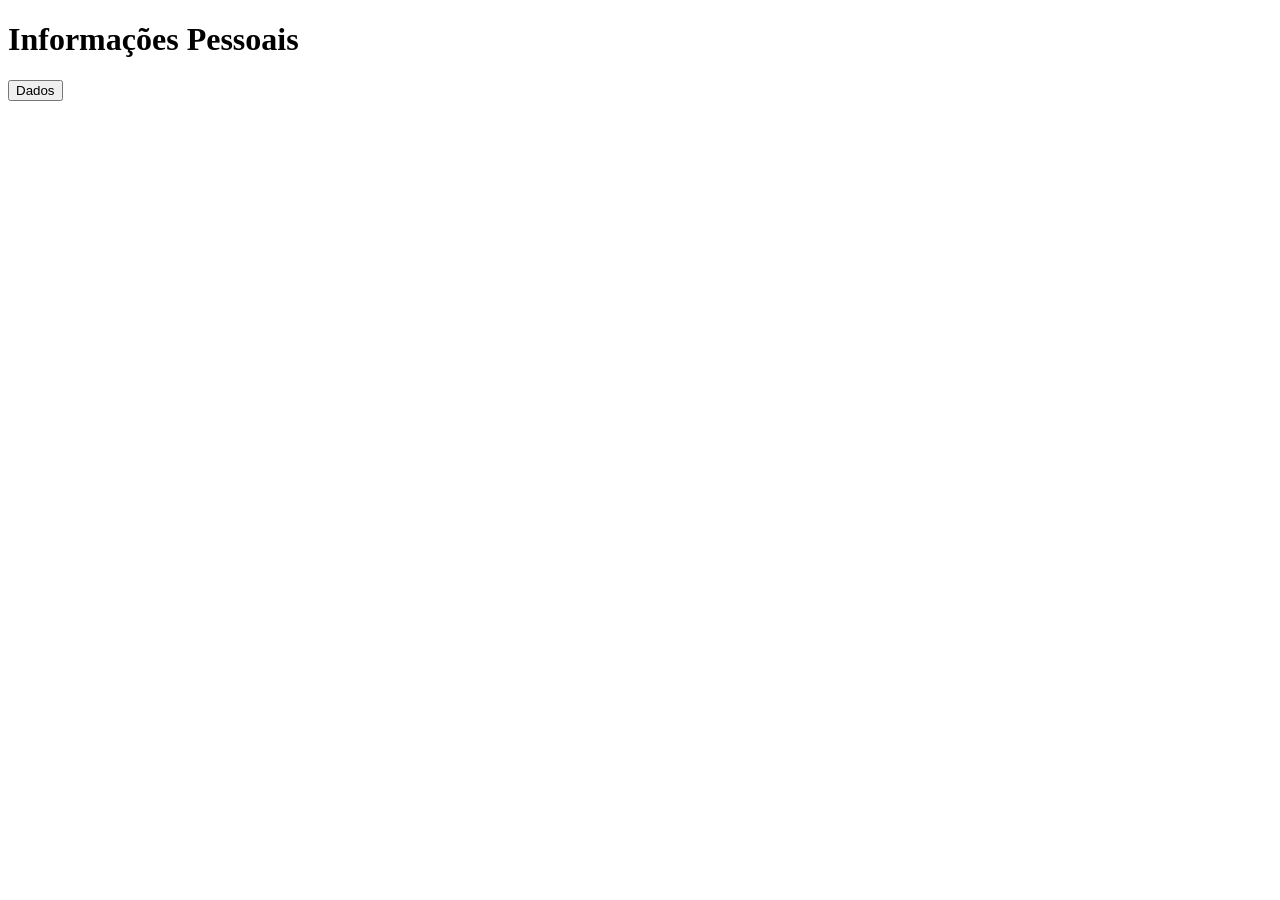
<file: Implementacao-De-Sistemas/aula02/index.html>
<!DOCTYPE html>
<html lang="en">
<head>
    <meta charset="UTF-8">
    <meta name="viewport" content="width=device-width, initial-scale=1.0">
    <title>Aula 2</title>
</head>
<body>
    <h1>Informações Pessoais</h1>
    <p id="resultado"></p>
    <button onclick="mostrarResultado()">Dados</button>


    <script>




        // SOMAS
            // let a = 10
            // let b = 20
            // const soma = a + b

            

            // const mostrarResultado = () => {
            //     //Acesse dentro do documento html, o elemento com ID resultado e insira dentro da sua tag de conteúdo o seguinte texto:
            //     document.getElementById('resultado').textContent = `A soma de ${a} e ${b} é igual a ${soma}`
            // }


        let nome = `Douglas Caíque Souza da Silva`
        let idade = 25
        
        let telefone = `71 9 9137-9646`
        let email = `douglascaique@hotmail.com`
        let endereco  = ``
        let portfolio = `<a href="https://douglascaique.vercel.app/" target="_blank">Portfólio</a>`

        const mostrarResultado = () => {
            document.getElementById("resultado").innerHTML = `
            Nome: ${nome} <br>
            Idade: ${idade} <br>
            Telefone: ${telefone} <br>
            Email: ${email} <br>
            Portfólio: ${portfolio}`
        }


        //Resumo sobre você: Principais habilidades, pontos positivos, como eu interajo nos meus circulos sociais, habilidades sociais como persuassao, diplomacia, Por que a empresa deveria te contratar?


            // Sou um estudante de desenvolvimento de sistemas com noção de infraestrutura de redes, gerenciamento de projetos e desenvolvimento de software. Tenho facilidade em aprender novas tecnologias e me adapto facilmente a novos ambientes. Sou uma pessoa comunicativa e gosto de interagir com as pessoas, sou o tipo de pessoa que encontra problemas e conversa sobre eles e propõe uma solução para o melhor do coletivo. Acredito que empresas de qualquer segmento deveria busca uma pessoa proativa, que busca sempre se aprimorar e aprender novas tecnologias, além de ser uma pessoa que gosta de interagir com as pessoas e trabalhar em equipe.

        //Pedir pro chat converter em um resumo mais organizado, mais objetivo e de forma humanizada

        // Objetivo: Tópicos de Interesse, busco oportunidades para vagas fullstack, front end e ux/ui

            // Tenho interesse em arquitetura de sistemas, mas ainda não tenho experiência prática, mas tenho interesse em aprender mais sobre o assunto. Além disso, meus principais aprendizados são no front-end onde tenho mais experiência e gosto de trabalhar com tecnologias como React, Next.js e Typescript e bibliotecas como tailwindcss e bootstrap. Busco oportunidades para vagas fullstack, front end e ux/ui.

        // Informações acadêmicas: formações, bootcamps

            // atualmente estou cursando o 3º semestre de desenvolvimento de sistemas no SENAI DENDEZEIROS e o 2º semestre de Redes de Computadores. Já participei de bootcamps de desenvolvimento full-stack pelo programa desenvolve da boticário e de desenvolvimento front-end pela ada tech, no programa vem ser tech em parceria com o ifood. Pude explorar mais sobre o desenvolvimento de software e aprimorar minhas habilidades em desenvolvimento front-end. Aprendi a trabalhar com tecnologias como React, Next.js, Typescript, tailwindcss e bootstrap. atualmente sou bolsista da residencia em software restic36 da cepedi e softex com foco em frontend e ux/ui, onde estou aprendendo mais sobre desenvolvimento de projetos e empreeendedorismo em tecnologia.

        // Experiências: profissionais, descrever a rotina

        //Projetinhos 
    </script>
</body>
</html>
</file>
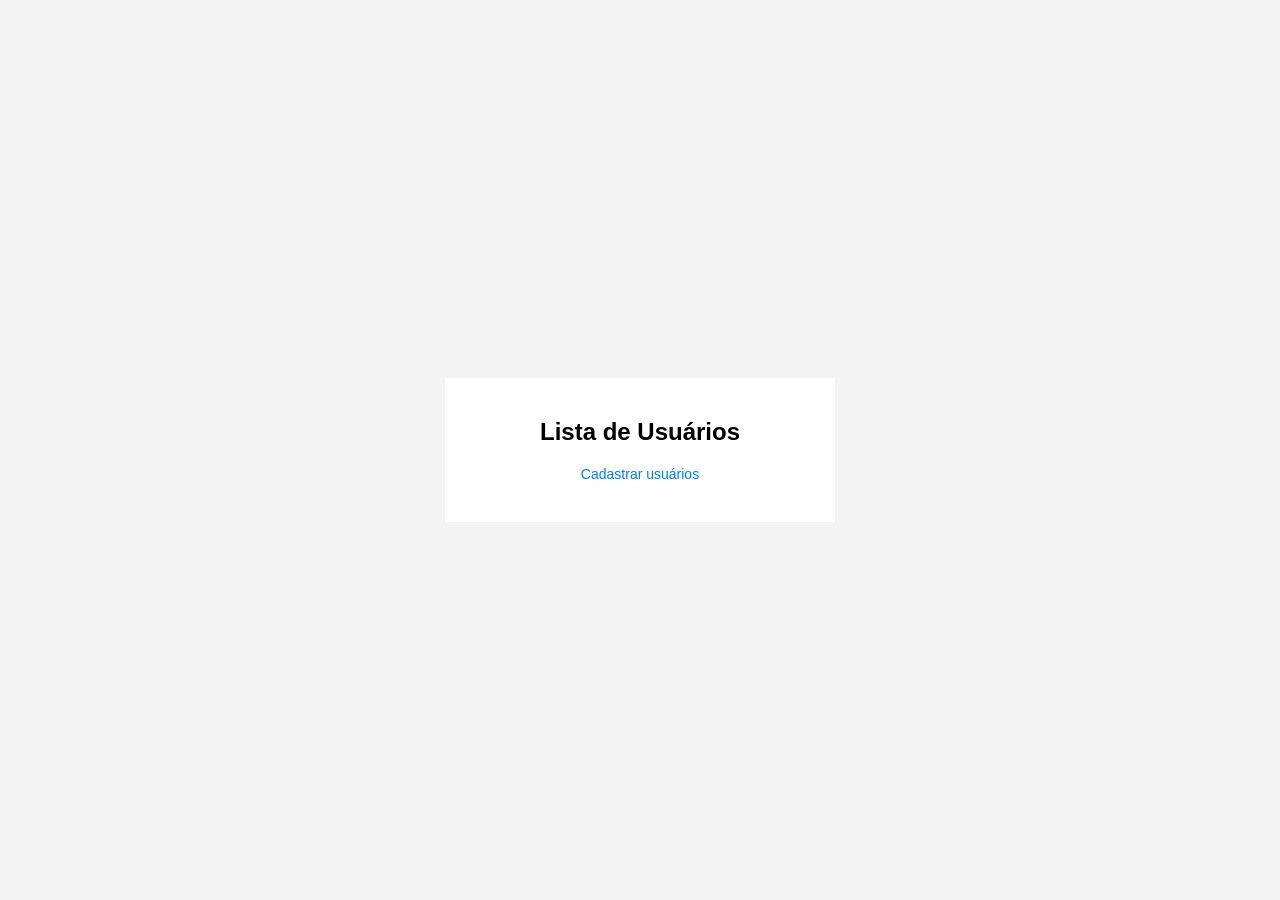
<file: Desenvolvimento De Sistemas/FrontEnd/public/usuarios.html>
<!DOCTYPE html>
<html lang="pt-BR">
<head>
    <meta charset="UTF-8">
    <meta name="viewport" content="width=device-width, initial-scale=1.0">
    <title>Usuarios</title>
    <link rel="stylesheet" href="/Desenvolvimento De Sistemas/FrontEnd/style/usuarios.css">
</head>
<body>
    <div class="container">
        <h2>Lista de Usuários</h2>
        <ul id="listaUsuarios" class="lista-usuarios"></ul>
        <a href="index.html" class="link-voltar">Cadastrar usuários</a>
    </div>
 
    <script src="/Desenvolvimento De Sistemas/FrontEnd/style/usuarios.css"></script>
</body>
</html>
</file>
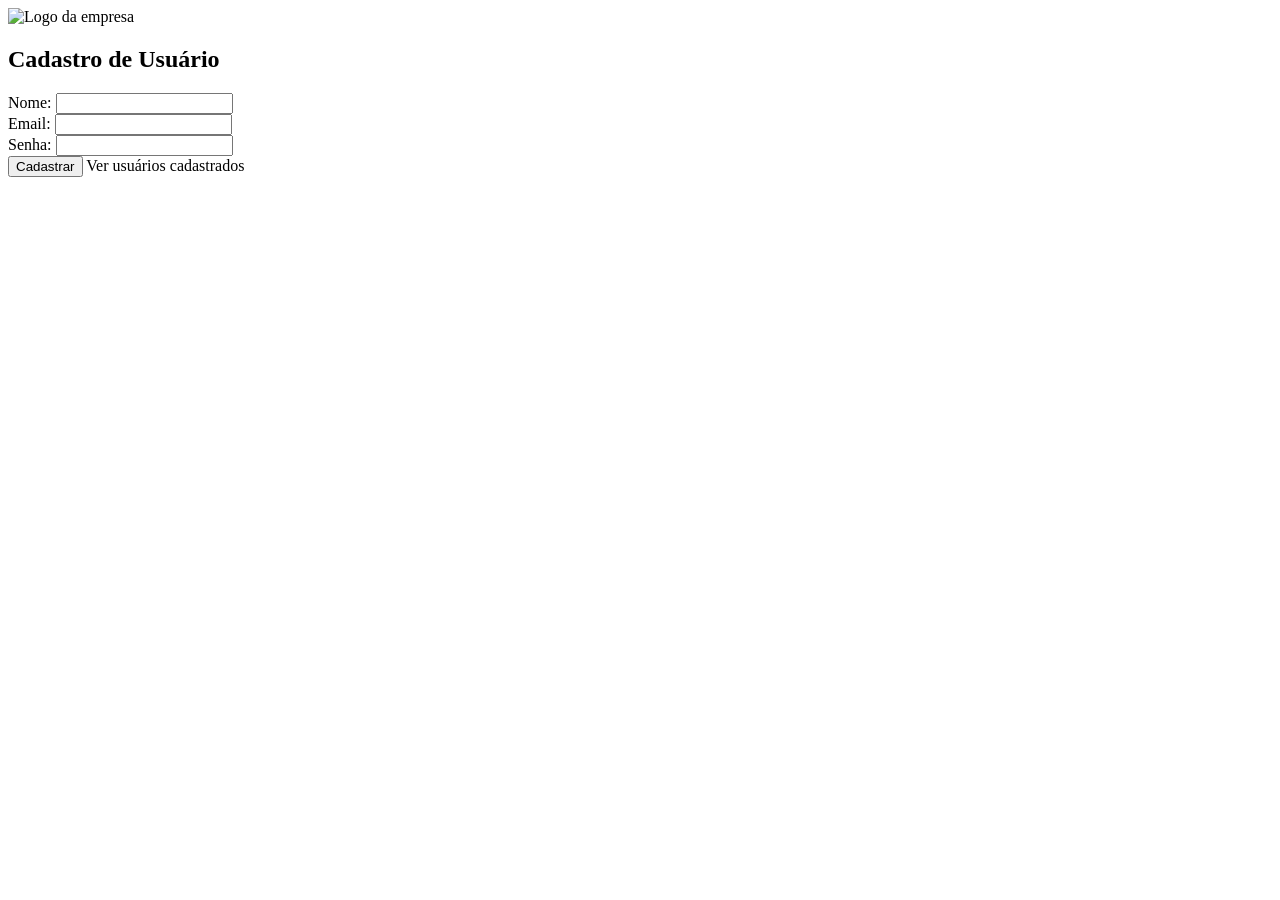
<file: Desenvolvimento De Sistemas/Deploy-Spring-Thymeleaf/target/classes/templates/cadastro.html>
<!DOCTYPE html>
<html xmlns:th="http://www.thymeleaf.org">
<head>
    <title>Cadastro de Usuário</title>
    <link rel="stylesheet" type="text/css" th:href="@{/css/cadastro.css}"/>
</head>
<body>
    <div class="container">
        <img th:src="@{/images/logo.png}" alt="Logo da empresa" class="logo">
        <h2>Cadastro de Usuário</h2>
        <form th:action="@{/}" th:object="${usuario}" method="post">
            <div class="form-group">
                <label for="nome">Nome:</label>
                <input type="text" id="nome" th:field="*{nome}" required="required"/>
            </div>
            <div class="form-group">
                <label for="email">Email:</label>
                <input type="email" id="email" th:field="*{email}" required="required"/>
            </div>
            <div class="form-group">
                <label for="senha">Senha:</label>
                <input type="password" id="senha" th:field="*{senha}" required="required"/>
            </div>
            <button type="submit">Cadastrar</button>
            <a th:href="@{/lista}" class="link-usuarios">Ver usuários cadastrados</a>
        </form>

    </div>
</body>
</html>
</file>
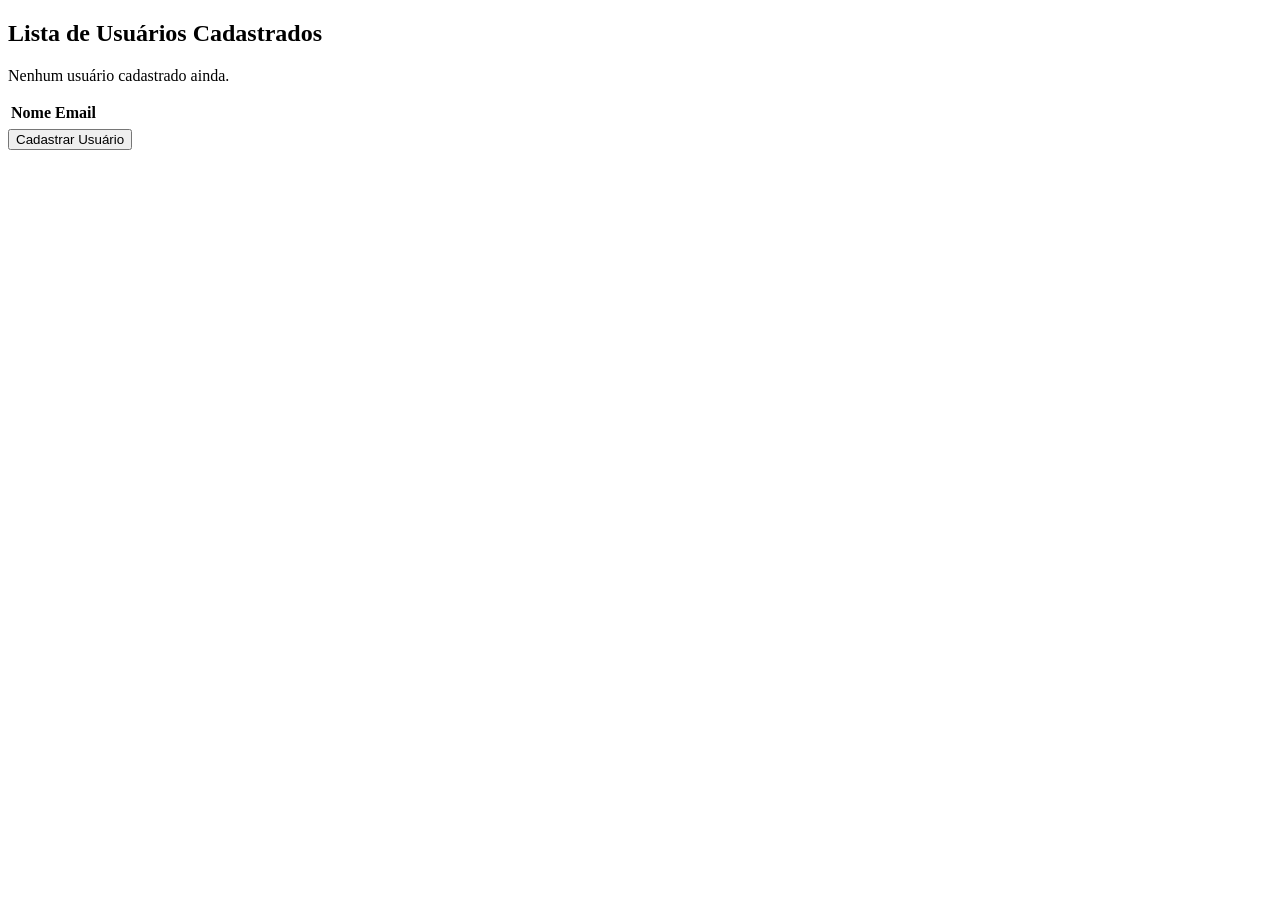
<file: Desenvolvimento De Sistemas/Deploy-Spring-Thymeleaf/target/classes/templates/lista.html>
<!DOCTYPE html>
<html xmlns:th="http://www.thymeleaf.org">
<head>
    <title>Lista de Usuários</title>
    <link rel="stylesheet" type="text/css" th:href="@{/css/lista.css}"/>
</head>
<body>
    <h2>Lista de Usuários Cadastrados</h2>
    <div th:if="${#lists.isEmpty(usuarios)}">
        <p class="no-users">Nenhum usuário cadastrado ainda.</p>
    </div>
    <div th:unless="${#lists.isEmpty(usuarios)}">
        <table>
            <thead>
                <tr>
                    <th>Nome</th>
                    <th>Email</th>
                </tr>
            </thead>
            <tbody>
                <tr th:each="usuario : ${usuarios}">
                    <td th:text="${usuario.nome}"></td>
                    <td th:text="${usuario.email}"></td>
                </tr>
            </tbody>
        </table>
    </div>
    <div class="button-container">
        <form th:action="@{/}" method="get">
            <button type="submit" class="button-cadastro">Cadastrar Usuário</button>
        </form>
</body>
</html>
</file>
<file: Desenvolvimento De Sistemas/FrontEnd/style/usuarios.css>
body {
    font-family: Arial, sans-serif;
    margin: 0;
    background-color: #f4f4f4;
    display: flex;
    justify-content: center;
    align-items: center;
    height: 100vh;
}

.container {
    background: white;
    padding: 40px 20px;
    box-sizing: 0px 0px 10px rgba(0, 0, 0, 0.1);
    width: 350px;
    max-height: 80vh;
    overflow-y: auto;
    text-align: center;
}

h2 {
    margin-top: 0;
    margin-bottom: 20px;
}

.lista-usuarios {
    list-style: none;
    padding: 0;
    margin: 0;
}

.lista-usuarios li {
    background-color: #e9ecef;
    margin-bottom: 10px;
    padding: 10px;
    border-radius: 5px;
    text-align: left;
    font-size: 14px;
}

.link-voltar {
    display: block;
    margin-top: 20px;
    text-decoration: none;
    color: #007bff;
    font-size: 14px;
    text-align: center;
}

.link-voltar:hover {
    text-decoration: underline;
}
</file>
